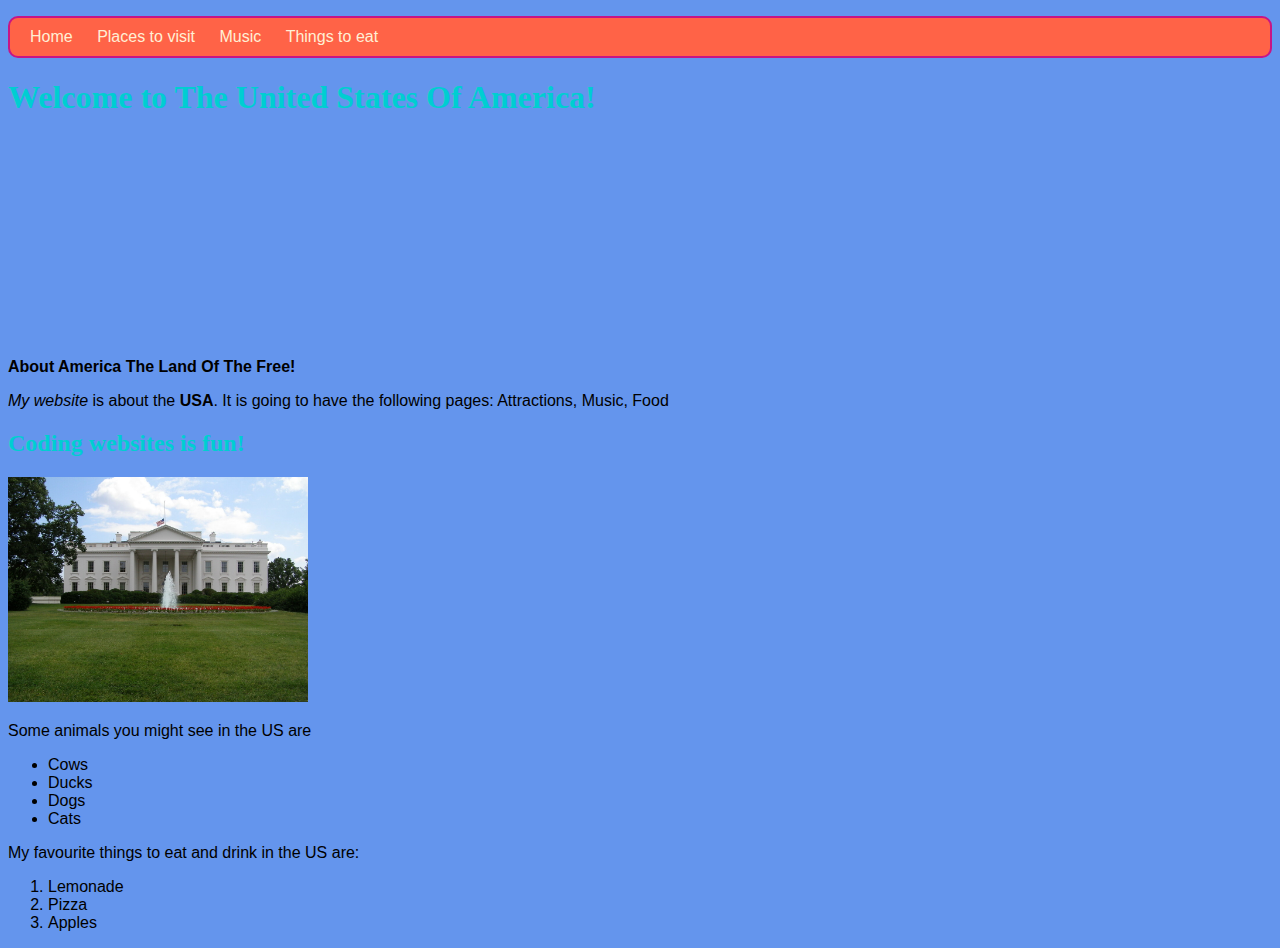
<file: index.html>
<!DOCTYPE html>
<html>
	<head>
		<title>Travel giude USA Intro</title>
		<link type="text/css" rel="stylesheet" href="styles.css"/>
		<meta charset="utf-8"/>
	</head>
	<body>
    <header>
      
    </header>
		<main>	
			<header>
				<nav>
					<ul>
					<li><a href="index.html">Home</a></li>
					<li><a href="attractions.html">Places to visit</a></li>
					<li><a href="music.html">Music</a></li>
					<li><a href="food.html">Things to eat</a></li>
					</ul>
				</nav>
			</header>
  		<h1>Welcome to The United States Of America!</h1>
  		<iframe width="250" height="150" src="https://www.youtube.com/embed/_E2CNZIlVIg" title="YouTube video player" frameborder="0" allow="accelerometer; autoplay; clipboard-write; encrypted-media; gyroscope; picture-in-picture" allowfullscreen></iframe>
  		<iframe src="https://www.google.com/maps/embed?pb=!1m18!1m12!1m3!1d26358986.3935931!2d-113.7115859681645!3d36.248002440486!2m3!1f0!2f0!3f0!3m2!1i1024!2i768!4f13.1!3m3!1m2!1s0x54eab584e432360b%3A0x1c3bb99243deb742!2sUnited%20States!5e0!3m2!1sen!2sus!4v1650499121706!5m2!1sen!2sus" width="150" height="200" style="border:0;" allowfullscreen="" loading="lazy" referrerpolicy="no-referrer-when-downgrade"></iframe>
  		<p>
  		<strong>About America The Land Of The Free! </strong>
  		</p>

  		<p>
  		  
  		  <em>My website</em> is about the <strong>USA</strong>.
  		  It is going to have the following pages: Attractions, Music, Food
  		</p>
  		
  		
  		<h2>
  		  Coding websites is fun!
  		</h2>
		
	   <img src="white_house.jpeg" alt="The White House" width="300px"/>
  
		<p>Some animals you might see in the US are</p>
		<ul>
    <li>Cows</li>
    <li>Ducks</li>
    <li>Dogs</li>
    <li>Cats</li>
</ul>
<p>
    My favourite things to eat and drink in the US are:
</p>
<ol>
    <li>Lemonade</li>
    <li>Pizza</li>
    <li>Apples</li>
</ol>
		</main>
  	<footer>
  	  
  	</footer>	
	</body>
</html>
</file>
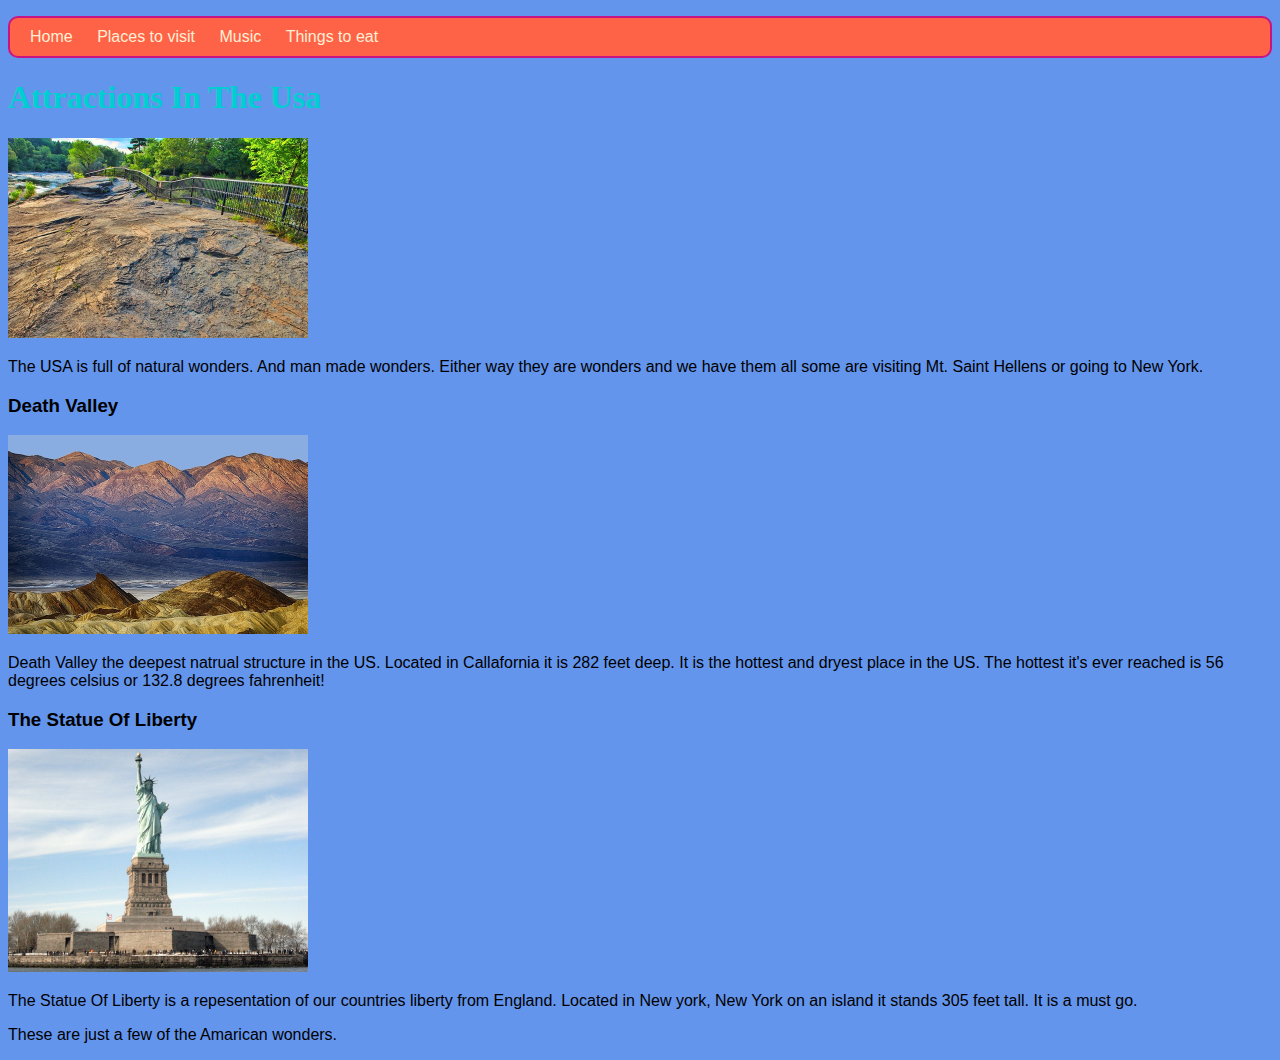
<file: Attractions.html>
<!DOCTYPE html>
<html>
	<head>
		<title>Travel giude Attractions </title>
		<link type="text/css" rel="stylesheet" href="styles.css"/>
		<meta charset="utf-8"/>
	</head>
	<body>
	  <header>
	    
	  </header>
	  <main>
      <header>
         <nav>
             <ul>
             <li><a href="index.html">Home</a></li>
             <li><a href="attractions.html">Places to visit</a></li>
             <li><a href="music.html">Music</a></li>
             <li><a href="food.html">Things to eat</a></li>
             </ul>
         </nav>
     </header>
	    <h1>Attractions In The Usa</h1>
        <img src="Attractions.jpeg" alt="" width="300px"/>
        <p>The USA is full of natural wonders. And man made wonders.
           Either way they are wonders and we have them all some are 
           visiting Mt. Saint Hellens or going to  New York.
        </p>
        <h3>Death Valley</h3>
        <img src="download.jpeg" alt="Death Valley" width="300px"/>
	    <p>Death Valley the deepest natrual structure in the US.
           Located in Callafornia it is 282 feet deep. It is the 
           hottest and dryest place in the US. The hottest it's ever reached
           is 56 degrees celsius or 132.8 degrees fahrenheit!
        </p>
        <h3>The  Statue Of Liberty</h3>
        <img src="Statue_Of_Liberty.jpeg" alt="The Statue Of Liberty" width="300px"/>
        <p>The Statue Of Liberty is a repesentation of our countries liberty from England.
           Located in New york, New York on an island it stands 305
           feet tall. It is a must go.
        </p>
        <p>These are just a few of the Amarican wonders.</p>

	  </main>
	  <footer>
	    
	  </footer>
	</body>
</html>
</file>
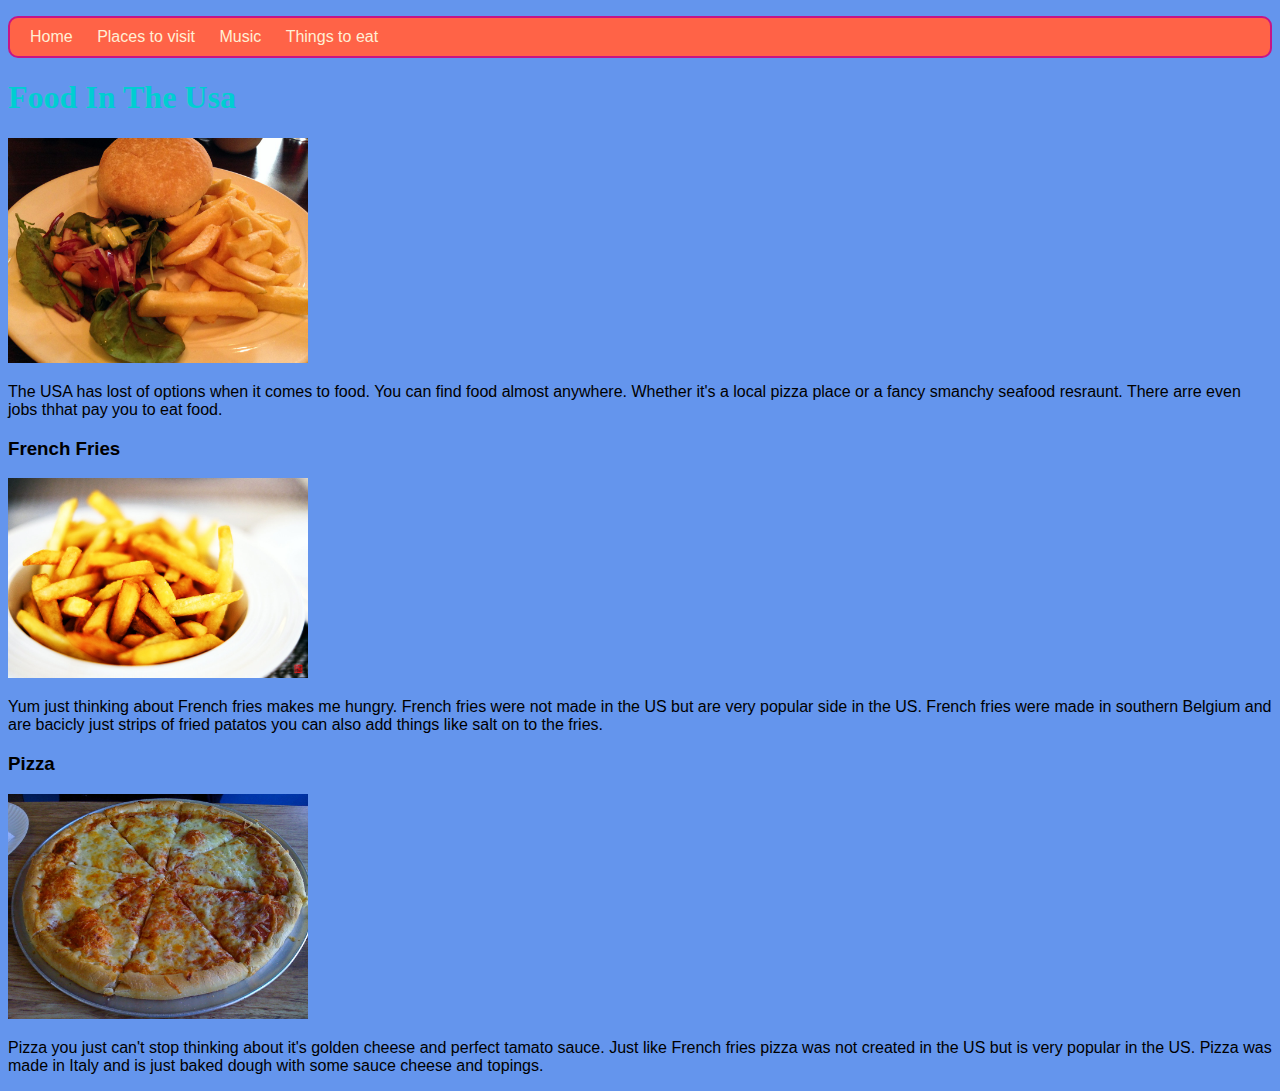
<file: food.html>
<!DOCTYPE html>
<html>
	<head>
		<title>Travel giude Food</title>
		<link type="text/css" rel="stylesheet" href="styles.css"/>
		<meta charset="utf-8"/>
	</head>
	<body>
	  <header>
	    
	  </header>
	  <header>
        <nav>
            <ul>
            <li><a href="index.html">Home</a></li>
            <li><a href="attractions.html">Places to visit</a></li>
            <li><a href="music.html">Music</a></li>
            <li><a href="food.html">Things to eat</a></li>
            </ul>
        </nav>
    </header>
    <h1>Food In The Usa</h1>
    <img src="Food.jpeg" alt="" width="300px"/>
    <p>The USA has lost of options when it comes to food. You can find food almost anywhere.
        Whether it's a local pizza place or a fancy smanchy seafood resraunt.
        There arre even jobs thhat pay you to eat food. 
    </p>
    <h3>French Fries</h3>
    <img src="French_fries.jpeg" alt="" width="300px"/>
    <p>Yum just thinking about French fries makes me hungry. French fries were not 
      made in the US but are very popular side in the US. French fries were made 
      in southern Belgium and are bacicly just strips of fried patatos
      you can also add things like salt on to the fries.
    </p>
    <h3>Pizza</h3>
    <img src="Pizza.jpeg" alt="" width="300px"/>
    <p>Pizza you just can't stop thinking about it's golden cheese and perfect tamato sauce.
      Just like French fries pizza was not created in the US but is very popular in the US.
      Pizza was made in Italy and is just baked dough with some sauce cheese and topings.
    </p>
      <main>
	    
	    
	    
	  </main>
	  <footer>
	    
	  </footer>
	</body>
</html>
</file>
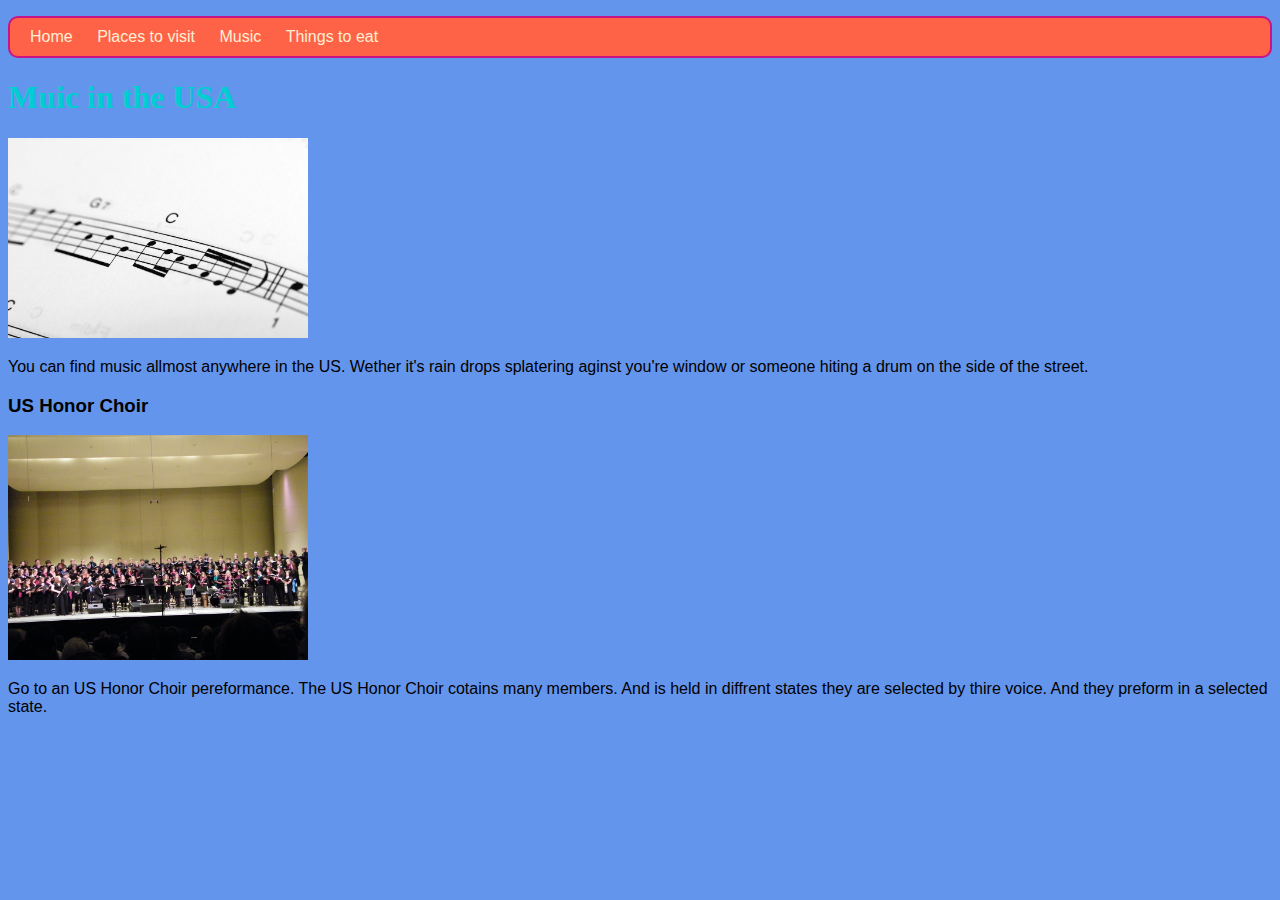
<file: Music.html>
<!DOCTYPE html>
<html>
	<head>
		<title>Travle Giude Music</title>
		<link type="text/css" rel="stylesheet" href="styles.css"/>
		<meta charset="utf-8"/>
	</head>
	<body>
	  <header>
	    
	  </header>
	  <main>
		<header>
			<nav>
				<ul>
				<li><a href="index.html">Home</a></li>
				<li><a href="attractions.html">Places to visit</a></li>
				<li><a href="music.html">Music</a></li>
				<li><a href="food.html">Things to eat</a></li>
				</ul>
			</nav>
		</header>    
	  <h1>Muic in the USA</h1>
      <img src="Music_notes.jpeg" alt="" width="300px"/>  
	  <p>You can find music allmost anywhere in the US. Wether it's rain drops splatering aginst 
          you're window or someone hiting a drum on the side of the street.
        </p>
        <h3>US Honor Choir</h3>
        <img src="all state.jpeg" alt="all state Choir" width="300px"/>
      <p>Go to an US Honor Choir pereformance. The US Honor Choir cotains many members.
          And is held in diffrent states they are selected by thire voice. And they preform 
          in a selected state.
      </p>
      





      </p>  
	  </main>
	  <footer>
	    
	  </footer>
	</body>
</html>
</file>
<file: styles.css>
body {
    background-color: CornflowerBlue;
   font-family: "Helvetica", sans-serif;
   color: Black
  }
  nav ul {
    background-color: tomato;
}
nav ul {
  background-color: tomato;
  border-style: solid;
  border-color: MediumVioletRed;
  border-width: 2px;
  padding: 10px;
  border-radius: 10px;
}
nav ul li a {
  text-decoration: none;
  color: PapayaWhip;
}
nav ul li {
  list-style-type: none;
}
nav ul li {
  list-style-type: none;
  display: inline;
  margin-right: 10px;
  margin-left: 10px;
}
  h1 {
    color: DarkTurquoise;
    font-family: "Times New Roman", serif;
  }
  h2 {
    Color: DarkTurquoise;
    font-family: "georgia", serif;
  }
</file>
